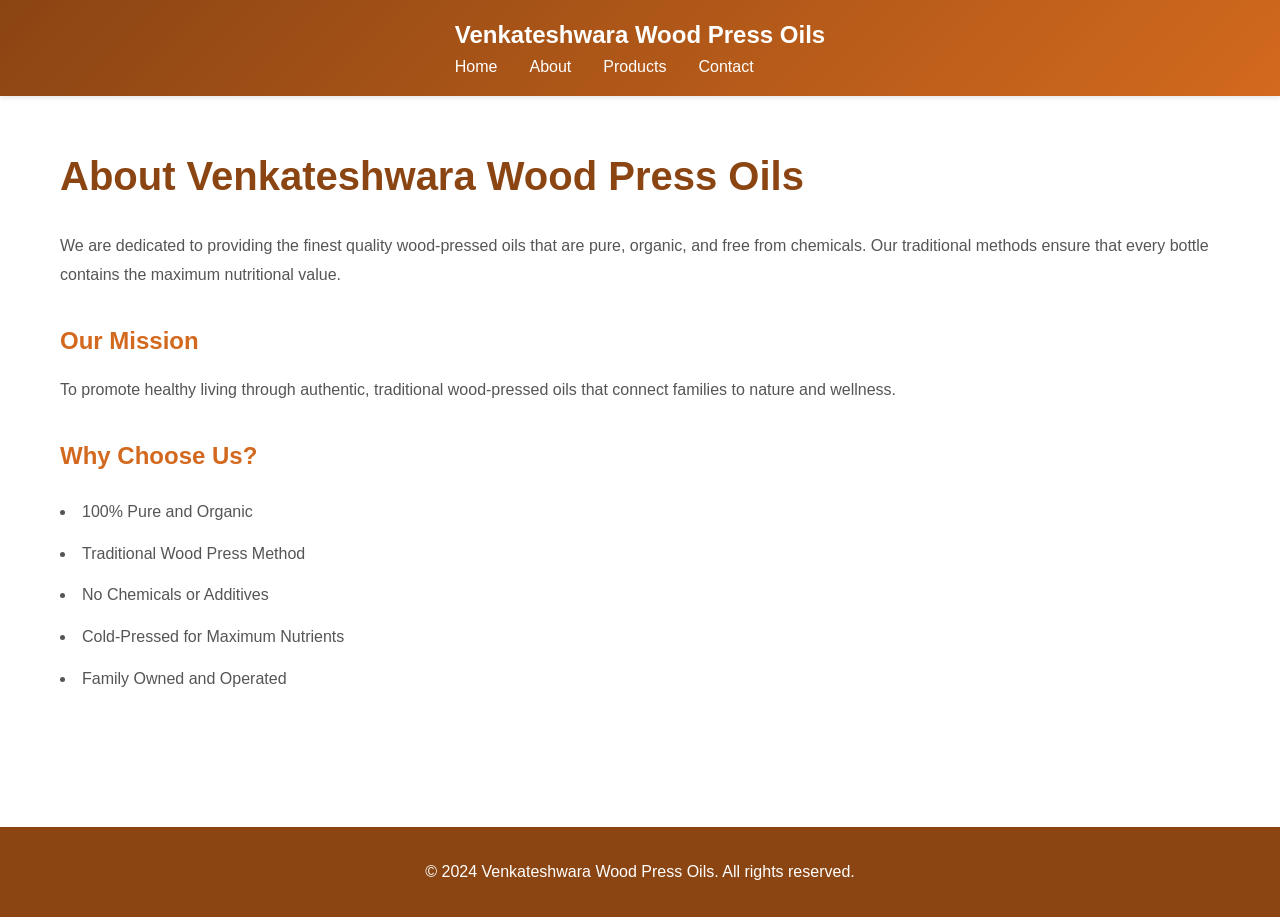
<file: about.html>
<!DOCTYPE html>
<html lang="en">
<head>
    <meta charset="UTF-8">
    <meta name="viewport" content="width=device-width, initial-scale=1.0">
    <title>About Us - Venkateshwara Wood Press Oils</title>
    <link rel="stylesheet" href="style.css">
</head>
<body>
    <header>
        <nav class="navbar">
            <div class="container">
                <div class="logo">Venkateshwara Wood Press Oils</div>
                <ul class="nav-links">
                    <li><a href="index.html">Home</a></li>
                    <li><a href="about.html">About</a></li>
                    <li><a href="products.html">Products</a></li>
                    <li><a href="contact.html">Contact</a></li>
                </ul>
            </div>
        </nav>
    </header>

    <main>
        <section class="about-section">
            <div class="container">
                <h1>About Venkateshwara Wood Press Oils</h1>
                <p>We are dedicated to providing the finest quality wood-pressed oils that are pure, organic, and free from chemicals. Our traditional methods ensure that every bottle contains the maximum nutritional value.</p>
                
                <h2>Our Mission</h2>
                <p>To promote healthy living through authentic, traditional wood-pressed oils that connect families to nature and wellness.</p>
                
                <h2>Why Choose Us?</h2>
                <ul>
                    <li>100% Pure and Organic</li>
                    <li>Traditional Wood Press Method</li>
                    <li>No Chemicals or Additives</li>
                    <li>Cold-Pressed for Maximum Nutrients</li>
                    <li>Family Owned and Operated</li>
                </ul>
            </div>
        </section>
    </main>

    <footer>
        <div class="container">
            <p>&copy; 2024 Venkateshwara Wood Press Oils. All rights reserved.</p>
        </div>
    </footer>

    <script src="script.js"></script>
</body>
</html>
</file>
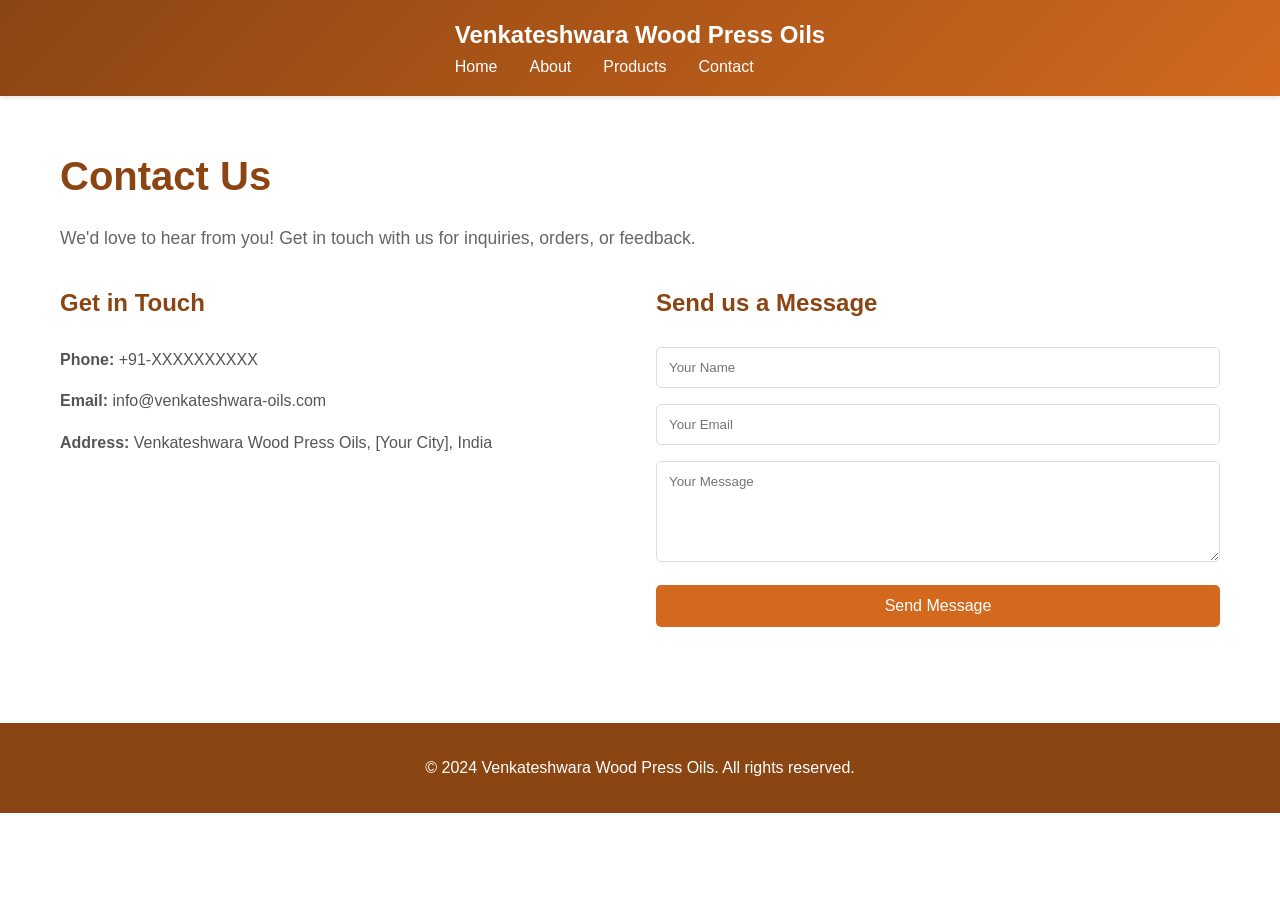
<file: contact.html>
<!DOCTYPE html>
<html lang="en">
<head>
    <meta charset="UTF-8">
    <meta name="viewport" content="width=device-width, initial-scale=1.0">
    <title>Contact Us - Venkateshwara Wood Press Oils</title>
    <link rel="stylesheet" href="style.css">
</head>
<body>
    <header>
        <nav class="navbar">
            <div class="container">
                <div class="logo">Venkateshwara Wood Press Oils</div>
                <ul class="nav-links">
                    <li><a href="index.html">Home</a></li>
                    <li><a href="about.html">About</a></li>
                    <li><a href="products.html">Products</a></li>
                    <li><a href="contact.html">Contact</a></li>
                </ul>
            </div>
        </nav>
    </header>

    <main>
        <section class="contact-section">
            <div class="container">
                <h1>Contact Us</h1>
                <p>We'd love to hear from you! Get in touch with us for inquiries, orders, or feedback.</p>
                
                <div class="contact-grid">
                    <div class="contact-info">
                        <h2>Get in Touch</h2>
                        <p><strong>Phone:</strong> +91-XXXXXXXXXX</p>
                        <p><strong>Email:</strong> info@venkateshwara-oils.com</p>
                        <p><strong>Address:</strong> Venkateshwara Wood Press Oils, [Your City], India</p>
                    </div>
                    
                    <form class="contact-form">
                        <h2>Send us a Message</h2>
                        <input type="text" placeholder="Your Name" required>
                        <input type="email" placeholder="Your Email" required>
                        <textarea placeholder="Your Message" rows="5" required></textarea>
                        <button type="submit" class="btn">Send Message</button>
                    </form>
                </div>
            </div>
        </section>
    </main>

    <footer>
        <div class="container">
            <p>&copy; 2024 Venkateshwara Wood Press Oils. All rights reserved.</p>
        </div>
    </footer>

    <script src="script.js"></script>
</body>
</html>
</file>
<file: style.css>
* {
    margin: 0;
    padding: 0;
    box-sizing: border-box;
}

body {
    font-family: 'Segoe UI', Tahoma, Geneva, Verdana, sans-serif;
    line-height: 1.6;
    color: #333;
}

.container {
    max-width: 1200px;
    margin: 0 auto;
    padding: 0 20px;
}

/* Header & Navigation */
header {
    background: linear-gradient(135deg, #8B4513 0%, #D2691E 100%);
    color: white;
    padding: 1rem 0;
    box-shadow: 0 2px 5px rgba(0,0,0,0.1);
}

.navbar {
    display: flex;
    justify-content: space-between;
    align-items: center;
}

.logo {
    font-size: 1.5rem;
    font-weight: bold;
}

.nav-links {
    display: flex;
    list-style: none;
    gap: 2rem;
}

.nav-links a {
    color: white;
    text-decoration: none;
    transition: color 0.3s;
}

.nav-links a:hover {
    color: #FFD700;
}

/* Hero Section */
.hero {
    position: relative;
    height: 500px;
    overflow: hidden;
}

.hero-image {
    width: 100%;
    height: 100%;
    object-fit: cover;
    opacity: 0.7;
}

.hero-content {
    position: absolute;
    top: 50%;
    left: 50%;
    transform: translate(-50%, -50%);
    text-align: center;
    color: white;
    z-index: 10;
}

.hero-content h1 {
    font-size: 3rem;
    margin-bottom: 1rem;
    text-shadow: 2px 2px 4px rgba(0,0,0,0.5);
}

.hero-content p {
    font-size: 1.5rem;
    margin-bottom: 2rem;
    text-shadow: 1px 1px 2px rgba(0,0,0,0.5);
}

/* Buttons */
.btn {
    display: inline-block;
    padding: 12px 30px;
    background-color: #D2691E;
    color: white;
    text-decoration: none;
    border: none;
    border-radius: 5px;
    cursor: pointer;
    transition: background-color 0.3s;
    font-size: 1rem;
}

.btn:hover {
    background-color: #8B4513;
}

/* Featured Products Section */
.featured-products {
    padding: 3rem 0;
    background-color: #f9f9f9;
}

.featured-products h2,
.products-section h1 {
    text-align: center;
    margin-bottom: 2rem;
    color: #8B4513;
    font-size: 2rem;
}

.products-grid {
    display: grid;
    grid-template-columns: repeat(auto-fit, minmax(250px, 1fr));
    gap: 2rem;
}

/* Product Cards */
.product-card {
    background: white;
    border-radius: 8px;
    overflow: hidden;
    box-shadow: 0 2px 8px rgba(0,0,0,0.1);
    transition: transform 0.3s, box-shadow 0.3s;
}

.product-card:hover {
    transform: translateY(-5px);
    box-shadow: 0 5px 15px rgba(0,0,0,0.2);
}

.product-card img {
    width: 100%;
    height: 200px;
    object-fit: cover;
}

.product-card h3 {
    padding: 1rem;
    color: #8B4513;
    margin-bottom: 0.5rem;
}

.product-card p {
    padding: 0 1rem;
    color: #666;
    font-size: 0.95rem;
}

.price {
    font-weight: bold;
    color: #D2691E;
    padding: 1rem 1rem 0.5rem !important;
    font-size: 1.1rem !important;
}

.product-card .btn {
    margin: 1rem;
    width: calc(100% - 2rem);
    text-align: center;
}

/* About Section */
.about-section {
    padding: 3rem 0;
}

.about-section h1 {
    color: #8B4513;
    margin-bottom: 1.5rem;
    font-size: 2.5rem;
}

.about-section h2 {
    color: #D2691E;
    margin-top: 2rem;
    margin-bottom: 1rem;
}

.about-section p {
    margin-bottom: 1.5rem;
    line-height: 1.8;
    color: #555;
}

.about-section ul {
    list-style-position: inside;
    margin-bottom: 2rem;
}

.about-section li {
    padding: 0.5rem 0;
    color: #555;
}

/* Products Section */
.products-section {
    padding: 3rem 0;
}

/* Contact Section */
.contact-section {
    padding: 3rem 0;
}

.contact-section h1 {
    color: #8B4513;
    margin-bottom: 1rem;
    font-size: 2.5rem;
}

.contact-section > div > p {
    margin-bottom: 2rem;
    color: #666;
    font-size: 1.1rem;
}

.contact-grid {
    display: grid;
    grid-template-columns: 1fr 1fr;
    gap: 2rem;
    margin-top: 2rem;
}

.contact-info h2,
.contact-form h2 {
    color: #8B4513;
    margin-bottom: 1.5rem;
}

.contact-info p {
    margin-bottom: 1rem;
    color: #555;
}

.contact-form input,
.contact-form textarea {
    width: 100%;
    padding: 0.75rem;
    margin-bottom: 1rem;
    border: 1px solid #ddd;
    border-radius: 5px;
    font-family: inherit;
}

.contact-form button {
    width: 100%;
}

/* Footer */
footer {
    background-color: #8B4513;
    color: white;
    text-align: center;
    padding: 2rem 0;
    margin-top: 3rem;
}

/* Responsive Design */
@media (max-width: 768px) {
    .nav-links {
        flex-direction: column;
        gap: 1rem;
    }
    
    .hero-content h1 {
        font-size: 1.8rem;
    }
    
    .hero-content p {
        font-size: 1rem;
    }
    
    .contact-grid {
        grid-template-columns: 1fr;
    }
    
    .products-grid {
        grid-template-columns: 1fr;
    }
}
</file>
